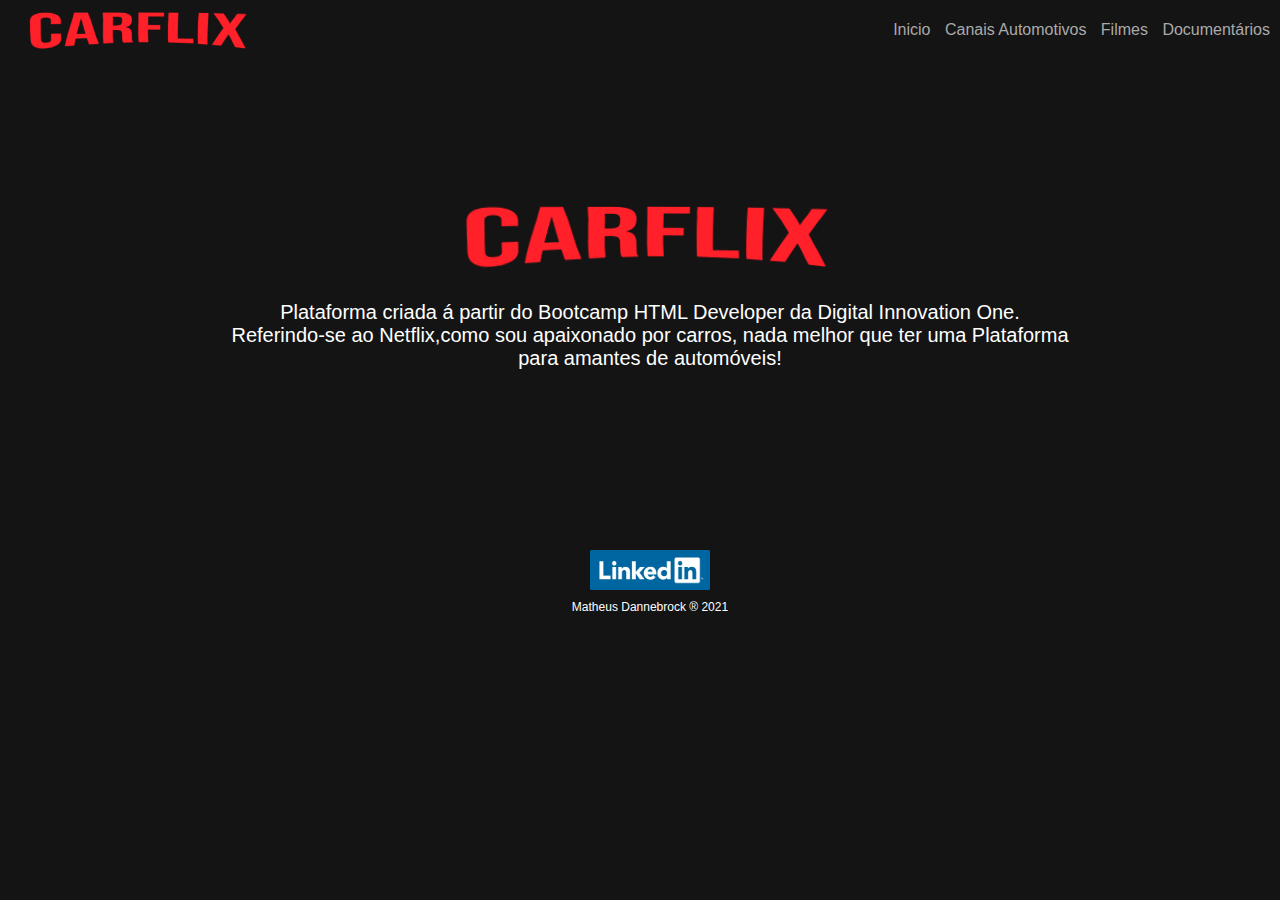
<file: netflix-clone-master/pages/about.html>
<!DOCTYPE html>
<html lang="pt-br">
<head>
    <meta charset="UTF-8">
    <meta name="viewport" content="width=device-width, initial-scale=1.0">

    <link rel="stylesheet" href="/netflix-clone-master/style/main.css">

    <!--responsividade-->
    <link rel="stylesheet" href="/netflix-clone-master/style/responsive.css">

    <title>CARFLIX</title>
</head>
<body>

        <header>
            <div class="container">
            <!--    <h2 class="logo" >NETFLIX</h2> -->
            <a href="/netflix-clone-master/pages/about.html">
                <div class="logo">
                    <img class="logo" src="/netflix-clone-master/img/CARFLIX.png" alt="" srcset="">
                </div>
            </a>
                <nav>
                    <a href="/netflix-clone-master/index.html">Inicio</a>
                    <a href="/netflix-clone-master/pages/canais.html">Canais Automotivos</a>
                    <a href="/netflix-clone-master/pages/filmes.html">Filmes</a>
                    <a href="/netflix-clone-master/pages/documentarios.html">Documentários</a>
                </nav>
            </div>
        </header>    

        <main>

             <div class = "about">
                 <div class="container">
                    <div class = "logotipo">
                        <img src="/netflix-clone-master/img/CARFLIX.png" alt="">
                    </div>
                    <p class="sobre"> Plataforma criada á partir do Bootcamp HTML Developer da Digital Innovation One.<br>
                        Referindo-se ao Netflix,como sou apaixonado por carros, nada melhor que ter uma Plataforma
                        para amantes de automóveis!</p>
                    </div>

                   

                 </div>

                
        
        </main>
</body>



<footer>
    <div class="container">
        <div class = assinatura>

            <a  href="https://www.linkedin.com/in/matheus-dannebrock-906276153/" target='_blank'> 
                <button role="button" class="botao-linkdin" >

                </button> 
            </a>
            <p class="assina">Matheus Dannebrock ® 2021</p>
        </div>
        
    </div>
    
    
</footer>

</html>
</file>
<file: netflix-clone-master/style/responsive.css>
@media screen and (max-width:700px){
    header .container{
    display: flex;
    flex-direction: column;
    }

    .botao{
        margin-top: 5px;
        width: 300px;
    }

}

@media screen and (min-width:1000px){
    .descricao{
        width: 50%;
    }
}
</file>
<file: netflix-clone-master/style/main.css>
:root{
    --vermelho:#E50914;
    --preta:#141414;
}

/*reset css*/
*{
    margin:0;
    padding:0;
    box-sizing: border-box;
}

/*elementos base*/
body{
   background: var(--preta);
   font-family: 'Arial', Times, serif;
   color:white;
}


header .container{
    display:flex;
    flex-direction: row;
    align-items: center;
    justify-content: space-between;
    
}

header .logo{
    margin-left: 0px;
    height: 60px;
    
    /*color: var(--vermelho);
    font-family: 'Arial Black', Times;
    font-size:40px;*/
}

header nav a{
    text-decoration:none;
    color:#AAA;
    margin-right: 10px;
}

/* evento do mouse emcima do link*/

header nav a:hover{
    color:#fff;
}

/*filme principal*/
.filme-principal{
    font-size:16px;
    background: linear-gradient(rgba(0,0,0,.50),rgba(0,0,0,.50)100%),  url('/netflix-clone-master/img/capa-fast1.jpg');

    height:400px;
    background-size:cover; /*pega a area de cobertura da caixa*/
 

    display: flex;
    flex-direction: column;
    justify-content: center;
    align-items: flex-start;
}


.filme-principal .descricao{
    margin-top: 10px;
    margin-bottom: 40px;
}


.filme-principal .titulo{
    margin-top: 15%; /* ideal trabalhar com %*/
    font-size: 40px;
    font-family: 'Trebuchet MS', Arial, sans-serif;
}

.botao{
    background-color: rgba(0,0,0,.50);
    border:none;
    color: white;

    padding:15px 30px; /*espaço interno no elemento*/
    margin-right: 15px;
    font-size: 12px;

    cursor: pointer; /*identficar que é um botão ao passar o mouse*/
    transition: .3s ease all; /* cuidar da parte da transiçã, animação ao passar o mouse*/
}

/*inverter a cor ao passar o mouse emcima do botão */
.botao:hover{
    background-color:white;
    color:black;
}

.botao i{
    margin-right: 8px;
}


.container{
    margin-left: 20px;
}

.filme-principal .container{
    width: 70%;
}

.box-filme{
    height: 100%;
    width: 100%;
    display: block;
    cursor: pointer;
}


.carrosel-filmes{
    margin-top:5px;
}


/*canais */

.canal-principal{
    font-size:16px;
    background: linear-gradient(rgba(0,0,0,.50),rgba(0,0,0,.50)100%),  url('/netflix-clone-master/img/capa-7008.jpg');

    height:400px;
    background-size:cover; /*pega a area de cobertura da caixa*/
 

    display: flex;
    flex-direction: column;
    justify-content: center;
    align-items: flex-start;
}


.canal-principal .descricao{
    margin-top: 10px;
    margin-bottom: 40px;
}


.canal-principal .titulo{
    margin-top: 15%; /* ideal trabalhar com %*/
    font-size: 40px;
    font-family: 'Trebuchet MS', Arial, sans-serif;
}


/*filmes */

.filmes-principal{
    font-size:16px;
    background: linear-gradient(rgba(0,0,0,.50),rgba(0,0,0,.50)100%),  url('/netflix-clone-master/img/capa-filmes.jpg');

    height:400px;
    background-size:cover; /*pega a area de cobertura da caixa*/
 

    display: flex;
    flex-direction: column;
    justify-content: center;
    align-items: flex-start;
}


.filmes-principal .descricao{
    margin-top: 10px;
    margin-bottom: 40px;
}


.filmes-principal .titulo{
    margin-top: 15%; /* ideal trabalhar com %*/
    font-size: 40px;
    font-family: 'Trebuchet MS', Arial, sans-serif;
}



/*documentarios */

.documentarios-principal{
    font-size:16px;
    background: linear-gradient(rgba(0,0,0,.50),rgba(0,0,0,.50)100%),  url('/netflix-clone-master/img/capa-documentarios.jpg');

    height:400px;
    background-size:cover; /*pega a area de cobertura da caixa*/
 

    display: flex;
    flex-direction: column;
    justify-content: center;
    align-items: flex-start;
}


.documentarios-principal .descricao{
    margin-top: 10px;
    margin-bottom: 40px;
}


.documentarios-principal .titulo{
    margin-top: 15%; /* ideal trabalhar com %*/
    font-size: 40px;
    font-family: 'Trebuchet MS', Arial, sans-serif;
}


/*sobre*/

.about{
    align-items: center;
    display: flex;
    flex-direction: column;
    justify-content: center;
}

.about .logotipo{
    align-items: center;
    display: flex;
    flex-direction: column;
    justify-content: center;
    margin-top: 10%;
    
}

.about .sobre{
    font-size: 20px;
    margin-top: 15px;
    font-family: Arial, Helvetica, sans-serif;
    text-align: center;
    margin-left: 200px;
    margin-right: 200px;

}


footer .container .botao-linkdin{
    background-image: url(/netflix-clone-master/img/linkdin.jpg);
    background-color: rgba(0,0,0,.50);
    border:none;
    color: white;
    background-size: cover;
    background-repeat: no-repeat;
    background-position: center;
    border-radius: 2%;
    padding:20px 60px; /*espaço interno no elemento */
    font-size: 12px;
    margin: 0 auto;
    margin-bottom: 10px;
    
    
    
    cursor: pointer; /*identficar que é um botão ao passar o mouse*/
    transition: .3s ease all; /* cuidar da parte da transiçã, animação ao passar o mouse*/
}



/*inverter a cor ao passar o mouse emcima do botão */
footer .container .botao-linkdin:hover{
    background-color:white;
    color:black;
}

footer .container .assinatura{
    font-size: 12px;
    font-family: Arial, Helvetica, sans-serif;
    text-align: center;
    margin-bottom: 20px;
    margin-top: 180px;
}
</file>
